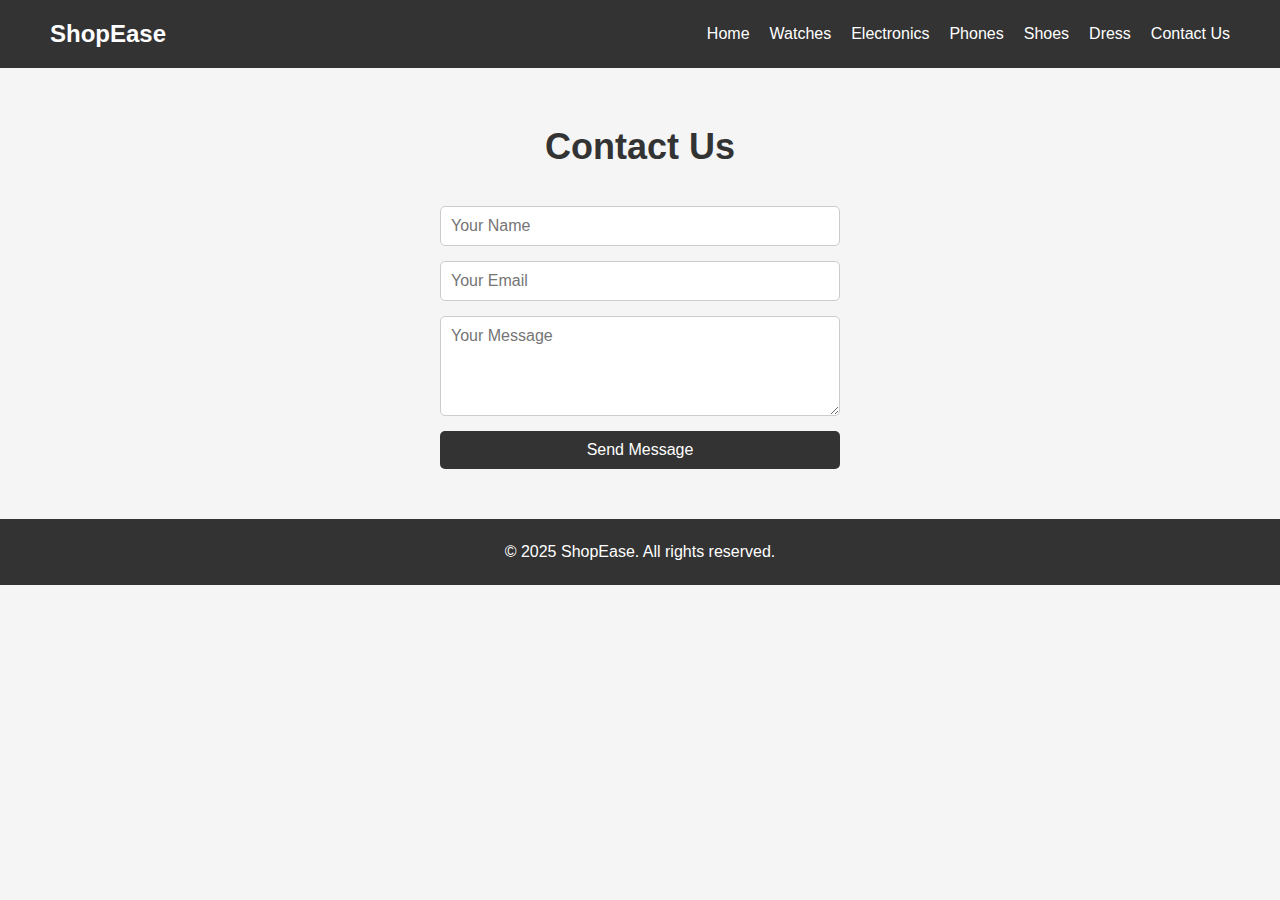
<file: contact.html>
<!DOCTYPE html>
<html lang="en">
<head>
    <meta charset="UTF-8">
    <meta name="viewport" content="width=device-width, initial-scale=1.0">
    <title>Contact Us - ShopEase</title>
    <link rel="stylesheet" href="assets/css/style.css">
</head>
<body>

<!-- Navbar -->
<nav class="navbar">
    <div class="logo">ShopEase</div>
    <ul class="nav-links">
        <li><a href="index.html">Home</a></li>
        <li><a href="index.html#watches">Watches</a></li>
        <li><a href="index.html#electronics">Electronics</a></li>
        <li><a href="index.html#phones">Phones</a></li>
        <li><a href="index.html#shoes">Shoes</a></li>
        <li><a href="index.html#dress">Dress</a></li>
        <li><a href="contact.html">Contact Us</a></li>
    </ul>
</nav>

<!-- Contact Section -->
<section id="contact" class="product-section">
    <h2>Contact Us</h2>
    <form class="feedback-form">
        <input type="text" placeholder="Your Name" required>
        <input type="email" placeholder="Your Email" required>
        <textarea placeholder="Your Message" required></textarea>
        <button type="submit">Send Message</button>
    </form>
</section>

<!-- Footer -->
<footer>
    <p>&copy; 2025 ShopEase. All rights reserved.</p>
</footer>

</body>
</html>
</file>
<file: assets/css/style.css>
/* -------------------------
   Reset & Global Styles
------------------------- */
* {
    margin: 0;
    padding: 0;
    box-sizing: border-box;
    font-family: Arial, sans-serif;
}

body {
    line-height: 1.6;
    scroll-behavior: smooth; /* smooth scroll for navbar links */
    background-color: #f5f5f5;
}

/* -------------------------
   Navbar
------------------------- */
.navbar {
    display: flex;
    justify-content: space-between;
    align-items: center;
    padding: 15px 50px;
    background-color: #333;
    color: #fff;
    position: sticky; /* sticky navbar */
    top: 0;
    z-index: 1000;
}

.navbar .logo {
    font-size: 24px;
    font-weight: bold;
}

.navbar .nav-links {
    list-style: none;
    display: flex;
    gap: 20px;
}

.navbar .nav-links li a {
    color: #fff;
    text-decoration: none;
    transition: color 0.3s;
}

.navbar .nav-links li a:hover {
    color: #ff9800;
}

/* -------------------------
   Hero Section
------------------------- */
.hero {
    position: relative;
    background: url('../../images/hero-bg.jpg') no-repeat center center;
    background-size: cover;
    text-align: center;
    padding: 120px 20px;
    color: #fff;
}

.hero::before {
    content: '';
    position: absolute;
    top: 0; left: 0; right: 0; bottom: 0;
    background-color: rgba(0,0,0,0.5); /* dark overlay */
}

.hero h1,
.hero p {
    position: relative;
    z-index: 1;
    margin-bottom: 20px;
}

/* -------------------------
   Product Sections
------------------------- */
.product-section {
    padding: 50px 20px;
    text-align: center;
}

.product-section h2 {
    font-size: 36px;
    margin-bottom: 30px;
    color: #333;
}

.products {
    display: flex;
    justify-content: center;
    gap: 30px;
    flex-wrap: wrap;
}

/* Product Card */
.product-card {
    border: 1px solid #ddd;
    padding: 20px;
    width: 220px;
    border-radius: 10px;
    transition: transform 0.3s, box-shadow 0.3s;
    background-color: #fff;
    text-align: center;
}

.product-card img {
    width: 100%;
    height: auto;
    border-radius: 8px;
    margin-bottom: 15px;
}

.product-card h3 {
    margin-bottom: 10px;
    font-size: 20px;
    color: #333;
}

.product-card p {
    font-size: 18px;
    color: #555;
}

/* Add to Cart Button */
.add-to-cart {
    padding: 10px 15px;
    margin-top: 10px;
    background-color: #ff9800;
    color: #fff;
    border: none;
    border-radius: 5px;
    cursor: pointer;
    transition: background 0.3s;
}

.add-to-cart:hover {
    background-color: #e68a00;
}

.product-card:hover {
    transform: translateY(-5px);
    box-shadow: 0 8px 20px rgba(0,0,0,0.2);
}

/* -------------------------
   Feedback Form
------------------------- */
#feedback {
    padding: 50px 20px;
    text-align: center;
}

.feedback-form {
    display: flex;
    flex-direction: column;
    gap: 15px;
    max-width: 400px;
    margin: 0 auto;
    text-align: left;
}

.feedback-form input,
.feedback-form textarea {
    padding: 10px;
    border: 1px solid #ccc;
    border-radius: 5px;
    width: 100%;
    font-size: 16px;
}

.feedback-form textarea {
    resize: vertical;
    min-height: 100px;
}

.feedback-form button {
    padding: 10px;
    background-color: #333;
    color: #fff;
    border: none;
    border-radius: 5px;
    cursor: pointer;
    font-size: 16px;
    transition: background 0.3s;
}

.feedback-form button:hover {
    background-color: #555;
}

/* -------------------------
   Footer
------------------------- */
footer {
    background-color: #333;
    color: #fff;
    padding: 20px;
    text-align: center;
}

/* -------------------------
   Responsive Design
------------------------- */
@media (max-width: 768px) {
    .navbar {
        flex-direction: column;
        gap: 10px;
    }
    .products {
        flex-direction: column;
        align-items: center;
    }
}
</file>
